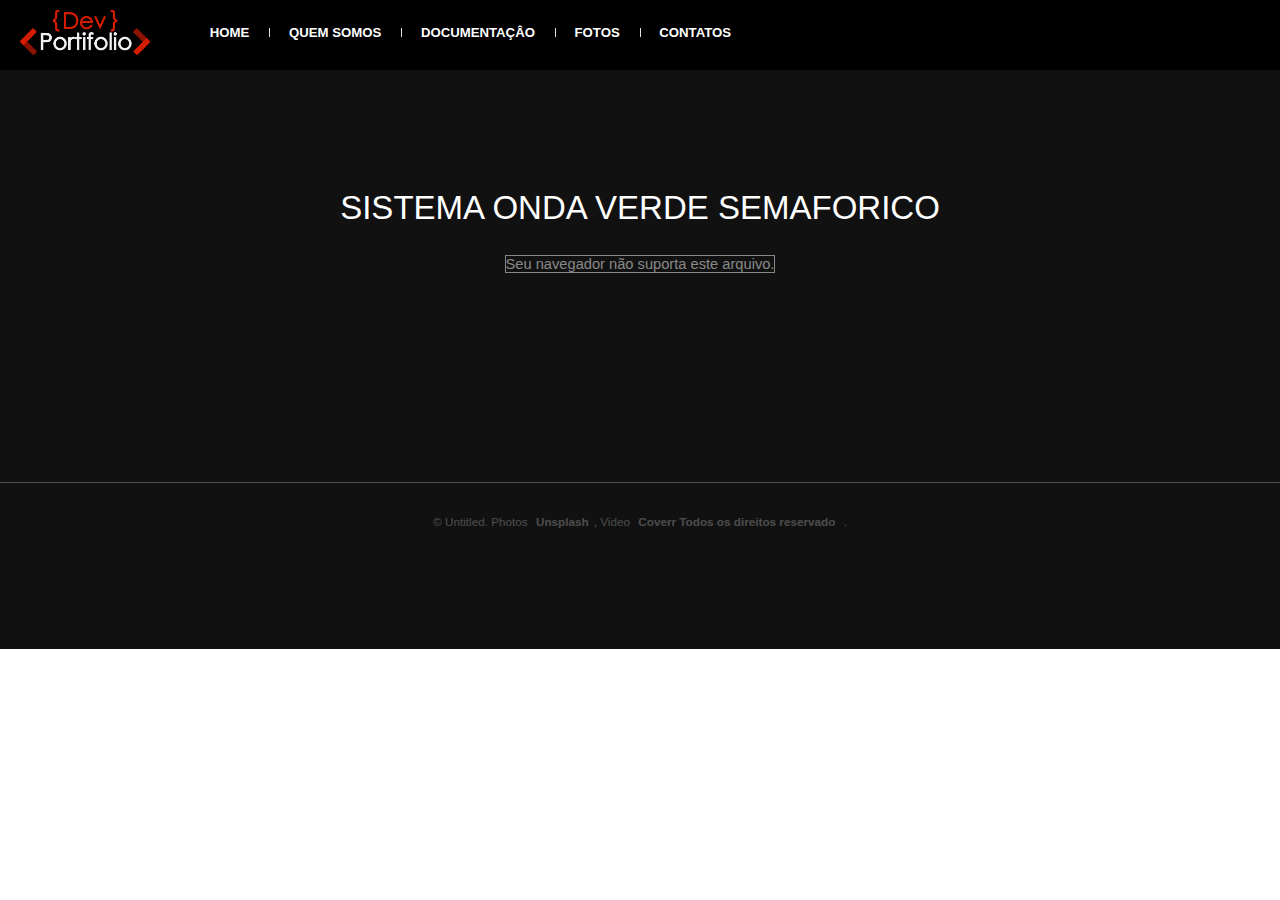
<file: pag_Trabalhos/pag_Onda_verde.html>
<!DOCTYPE html>
<html>
<head>
	<meta charset="utf-8">
	<title>Sistema Onda Verde</title>
	<link rel="stylesheet" type="text/css" href="../assets/css/style.css">
</head>
<body >
	<div id="container-principal">
	<!-- inicio do topo de navegação -->
	  <div id="barra-menu">
	  	<a class="logo">
	  		<img src="../imagens/logo-site.png" width=130 height=45>
	  	</a>
	  	<div class="navegacao-menu">
	  		<div id="topo">

		  		<ul id="navegacao">
				  	<li class="primeiro"><a href="../index.html">HOME</a></li>
				  	<li><a href="../quem-somos.html">QUEM SOMOS</a></li>
				  	<li><a href="../trabalhos.html">DOCUMENTAÇÂO</a></li>
				  	<li><a href="../fotos.html">FOTOS</a></li>
				  	<li><a href="../contatos.html">CONTATOS</a></li>
				</ul>
			</div>
		 </div>
	  </div> <!-- fim do topo de navegação -->	
	</div>
	<!-- inicio do corpo -->
	<section>
		<table>
			<div id="footer" align="center">
				<h2 class="primeiro"><strong>Sistema Onda Verde Semaforico</strong></h2>
				<object width="900px" height="450px" border="1px"  data = "../Tarefas/ondaverde.pdf" alt="Artigo desenvolvido pelo grupo de faculdade." >Seu navegador não suporta este arquivo.</object>
			</div>
		</table>
	</section>
	<!-- fim do corpo -->

	<!-- inicio do rodapé -->

	<footer id="footer">			
		</div>
			<div class="copyright">
				&copy; Untitled. Photos <a href="https://unsplash.co">Unsplash</a>, Video <a href="https://coverr.co">Coverr Todos os direitos reservado </a>.
			</div>
		</div>
	</footer>	


	<!-- fim do rodapé -->
</body>
</html>
</file>
<file: assets/css/style.css>
*{margin: 0; padding: 0}

/* CONFIGURAÇÕES INICIAIS */
html {
  font-size: 11pt; }  

body, input, select, textarea {
  font-family: "Raleway", Arial, Helvetica, sans-serif;
  font-weight: 400;
  font-size: 1rem;
  line-height: 1.65; }

p {
  margin: 0 0 2rem 0; }

header.special {
  text-align: center;
  margin-bottom: 4rem; }
  header.special p {
    max-width: 75%;
    margin-left: auto;
    margin-right: auto; }
.paragrafo {
  text-align: justify;
  margin: auto;

}
a {
  color: #4b56aa;
  text-decoration: none;
  font-weight: bold;
  padding: 5px;
}

.a {
  color: #FFFFFF;
  text-decoration: none;
  font-weight: bold;
  padding: 5px;
}

h1, h2, h3, h4, h5, h6 {
  font-weight: 300;
  line-height: 1.5;
  text-transform: uppercase;
  margin: 0 0 1.5rem 0; }

h1 {
  font-size: 3rem;
  line-height: 1.2; }

h2 {
  font-size: 2.25rem;
  line-height: 1.3; }

h3 {
  font-size: 1.25rem; }

h4 {
  font-size: 1rem; }

h5 {
  font-size: 0.9rem; }

h6 {
  font-size: 0.7rem; }

hr {
  border: 0;
  border-bottom: solid 1px;
  margin: 2rem 0; }
  hr.major {
    margin: 4rem 0; }

/*	--- BARRA DE MENU --- 	*/
#barra-menu{
	background-color: black; 
	width: auto;
	height: 70px;
}
.logo {
  /*background-image: url("../../imagens/logo.jpg"); */
  background-position: left center;
  width: 150px;
  height: 51px;
  z-index: 1;
  background-repeat: no-repeat;  
}
#barra-menu > a{
	text-decoration: none;
	color: white;
	padding: 5px 5px;
	margin: 5px 15px;
	float: left;
	
}
.navegacao-menu > a{
  text-decoration: none;
  color: white;
  padding: 0px 0px;
  margin: 15px 25px;
  float: left;  
}
/* -- BARRA DE NAVEGAÇÃO -- */
ul {
  margin: 0;
  padding: 0;
  list-style: none;

}
#topo ul {
  background: black;
  margin-top: 15px;
  float: left;
}
#topo ul li {
  float: left;
}
#topo ul a {
  font-size: 0.9em;
  display: block;
  padding: 0.5em 1.5em;
  text-decoration: none;
  color: #fff;
  background: url(../../imagens/barra.png) no-repeat left center;
}
#topo ul .primeiro a {
  background: none;
}
#topo ul a:hover {
  color: #111111;
  background: #fff;
}
body .home #navegacao a#home, 
body .quem-somos #navegacao a#quem-somos,
body .documentacao #navegacao a#documentacao,
body .fotos #navegacao a#fotos,
body .contatos #navegacao a#contatos,
{
  color: #fff;
  background: #111111;
  cursor: text;

}
/*	--- BANNER --- 	*/
#banner {
  background-color: #111111;
  color: rgba(255, 255, 255, 0.5);
  align-items: center;
  display: flex;
  justify-content: center;
  background-image: url("../../imagens/banner.jpg");
  background-position: center;
  background-repeat: no-repeat;
  background-size: cover;
  border-top: 0;
  display: -ms-flexbox;
  height: 35rem !important;
  min-height: 35rem;
  overflow: hidden;
  position: relative;
  text-align: center;
  width: 100%; }
 	#banner:before {
    transition: opacity 3s ease;
    transition-delay: 1.25s;
    background: #111111;
    content: '';
    display: block;
    height: 100%;
    left: 0;
    opacity: 0.45;
    position: absolute;
    top: 0;
    width: 100%;
    z-index: 1; }
    #banner:after {
    background: linear-gradient(135deg, #ce1b28 0%, #111111 74%);
    content: ' ';
    display: block;
    height: 100%;
    left: 0;
    opacity: 0.6;
    position: absolute;
    top: 0;
    width: 100%;
    z-index: 1; }

    #banner > .inner {
    transform: scale(1.0);
    transition: opacity 1s ease, transform 1s ease;
    opacity: 1;
    position: relative;
    z-index: 3; }
    #banner h1 {
    font-size: 4rem;
    margin-bottom: 1rem; }
    #banner p {
    font-size: 1.5rem; }

    #banner video {
    transform: translateX(50%) translateY(50%);
    bottom: 50%;
    height: auto;
    min-height: 100%;
    min-width: 100%;
    overflow: hidden;
    position: absolute;
    right: 50%;
    width: auto; }

/* -- INNER -- */
.inner {
  margin: 0 auto;
  width: 75rem;
  max-width: calc(100% - 6rem); }
  
/* -- LINGUAGENS -- */
.highlights {
  width: 100%;
  margin: 2.5rem 0;
  display: flex;
  flex-wrap: wrap;
  align-items: stretch; }
  .highlights > * {
    flex-shrink: 1;
    flex-grow: 0; }
  .highlights > * {
    width: 33%; }  
  .highlights > :nth-child(3n) {
    width: calc(34% + -0.5rem); }
  .highlights .content {
    border-radius: 4px;
    height: 100%;
    padding: 3rem;
    text-align: center; }
    .highlights .content .icon {
      font-size: 5rem; }

/* PARTI UNG */
#cta {
  height: 300px;
  background-color: #ce1b28;
  color: rgba(255, 255, 255, 0.75);
  background-attachment: fixed;
  background-image: linear-gradient(rgba(206, 27, 40, 0.25), rgba(206, 27, 40, 0.25)), url(../../imagens/cta01.jpg);
  background-position: bottom;
  background-repeat: no-repeat;
  background-size: cover;
  position: relative;
  text-align: center;
  z-index: 1; }

  #cta > .inner {
    position: relative;
    top: 70px;
    }
  
  /* DEPOIMENTOS */
.testimonials {
  margin: 2.5rem 0;
  width: 100%;
  display: flex;
  flex-wrap: wrap;
  align-items: stretch; }
  .testimonials > * {
    flex-shrink: 1;
    flex-grow: 0; }  
  .testimonials > * {
    padding: 1.5rem;
    width: calc(30% + 1rem); }
  .testimonials > :nth-child(-n + 3) {
    padding-top: 0; }
  .testimonials > :nth-last-child(-n + 3) {
    padding-bottom: 0; }
  .testimonials > :nth-child(3n + 1) {
    padding-left: 0; }
  .testimonials > :nth-child(3n) {
    padding-right: 0; }
  .testimonials > :nth-child(3n + 1),
  .testimonials > :nth-child(3n) {
    width: calc(30% + -0.5rem); }
  .testimonials .content {
    border-radius: 3px;
    height: 100%;
    padding: 1rem; }
    .testimonials .content .author {
      display: flex;
      align-items: center; }
      .testimonials .content .author blockquote {
        margin: 0; }
      .testimonials .content .author .image {
        margin-right: 2rem;
        width: 20%; }
        .testimonials .content .author .image img {
          border-radius: 100%;
          max-width: 100%; }
    .testimonials .content .credit {
      font-size: 0.75rem; }
    .testimonials .content p:last-child {
      margin: 1; }
  .testimonials > div > :last-child {
    margin-bottom: 0; }

.testimonials .content {
  background: #ffffff;
  box-shadow: 0px 0px 2px 1px rgba(0, 0, 0, 0.025); }
  .testimonials .content .credit strong {
    color: #ce1b28; }

/* RODAPÉ */
#footer {
  background-color: #111111;
  color: rgba(255, 255, 255, 0.5);
  padding: 8rem 0 6rem 0 ; }
  #footer a {
    color: #ce1b28; }
 #footer h1, #footer h2, #footer h3, #footer h4, #footer h5, #footer h6 {
    color: #ffffff; }
  #footer a {
    color: rgba(255, 255, 255, 0.5);
    text-decoration: none; }
    #footer a:hover {
      color: #ce1b28; }
  #footer .content {
    display: flex; }
    #footer .content section {
      width: 25%; }
      #footer .content section:first-child {
        width: 50%;
        padding-right: 4rem; }
      #footer .content section:last-child {
        padding-left: 4rem; }
  #footer .copyright {
    border-top: 1px solid;
    font-size: 0.8rem;
    opacity: 0.5;
    padding: 2rem 0;
    text-align: center; }

    /* FORMULÁRIO RODAPÉ*/

  #formulario-rodape > h5{
    padding: 0px;
    margin: 0px;
  }
  #formulario-rodape > input{
    padding: 0px;
    margin: 6px 0px 6px 0px;
    border: 1px solid red;
    width: 300px;
  }
  #formulario-rodape > textarea{
    padding: 0px;
    margin: 6px 0px 6px 0px;
    border: 1px solid red;
    width: 400px;
  }

  #formulario-rodape > button{
    height: 30px;
    width: 50px;


  }
  #object {
    width: 900px;
    height: 900px;
    border: 0px;

  }

  td {
    padding: 0px;
    word-spacing: 0px;

  }

  iframe {
    border: 1px solid black;
    width: 680px;
    height: 780px;
  }
</file>
